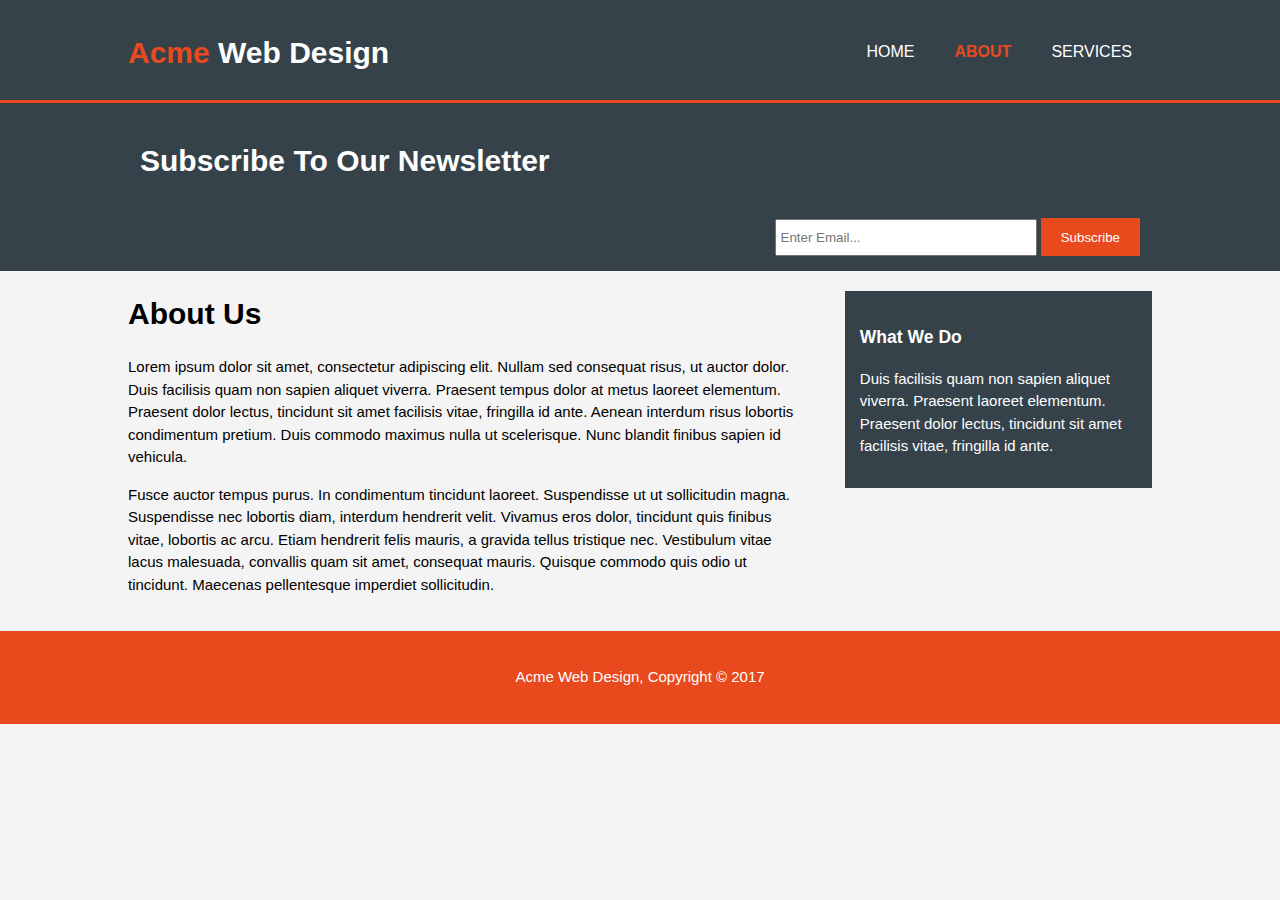
<file: about.html>
<!DOCTYPE html>
<html lang="en">
<head>
    <meta charset="UTF-8">
    <meta http-equiv="X-UA-Compatible" content="IE=edge">
    <meta name="viewport" content="width=device-width, initial-scale=1.0">
    <link rel="stylesheet" href="style.css">
    <title>Acme Web Design | About</title>
</head>
<body>
    <header>
        <div class="container">
            <div id="branding">
                <h1><span class="highlight">Acme</span> Web Design</h1>
            </div>
            <nav>
                <ul>
                    <li><a href="index.html">Home</a></li>
                    <li class="current"><a href="about.html">About</a></li>
                    <li><a href="services.html">Services</a></li>
                </ul>
            </nav>
        </div>
    </header>

    <section id="newsletter">
        <div class="container">
            <h1>Subscribe To Our Newsletter</h1>
            <form action="#">
                <input type="email" placeholder="Enter Email...">
                <button tyoe="submit" class="button_1">Subscribe</button>
            </form>
        </div>
    </section>

    <section id="main">
        <div class="container">
            <article id="main-col">
                <h1 class="page-title">About Us</h1>
                <p>Lorem ipsum dolor sit amet, consectetur adipiscing elit. 
                Nullam sed consequat risus, ut auctor dolor. Duis facilisis 
                quam non sapien aliquet viverra. Praesent tempus dolor at metus 
                laoreet elementum. Praesent dolor lectus, tincidunt sit amet 
                facilisis vitae, fringilla id ante. Aenean interdum risus lobortis
                condimentum pretium. Duis commodo maximus nulla ut scelerisque.
                Nunc blandit finibus sapien id vehicula.</p>
                <p>Fusce auctor tempus purus. In condimentum tincidunt laoreet. 
                Suspendisse ut ut sollicitudin magna. Suspendisse nec lobortis
                diam, interdum hendrerit velit. Vivamus eros dolor, tincidunt
                quis finibus vitae, lobortis ac arcu. Etiam hendrerit felis mauris,
                a gravida tellus tristique nec. Vestibulum vitae lacus malesuada,
                convallis quam sit amet, consequat mauris. Quisque commodo quis
                odio ut tincidunt. Maecenas pellentesque imperdiet sollicitudin.</p>
            </article>

            <aside id="sidebar">
            <div class="dark">
                <h3>What We Do</h3>
                <p>Duis facilisis quam non sapien aliquet viverra. Praesent 
                laoreet elementum. Praesent dolor lectus, tincidunt sit amet 
                facilisis vitae, fringilla id ante.</p>
            </div>
            </aside>
        </div>
    </section>

    <footer>
        <p>Acme Web Design, Copyright &copy; 2017</p>
    </footer>
</body>
</html>
</file>
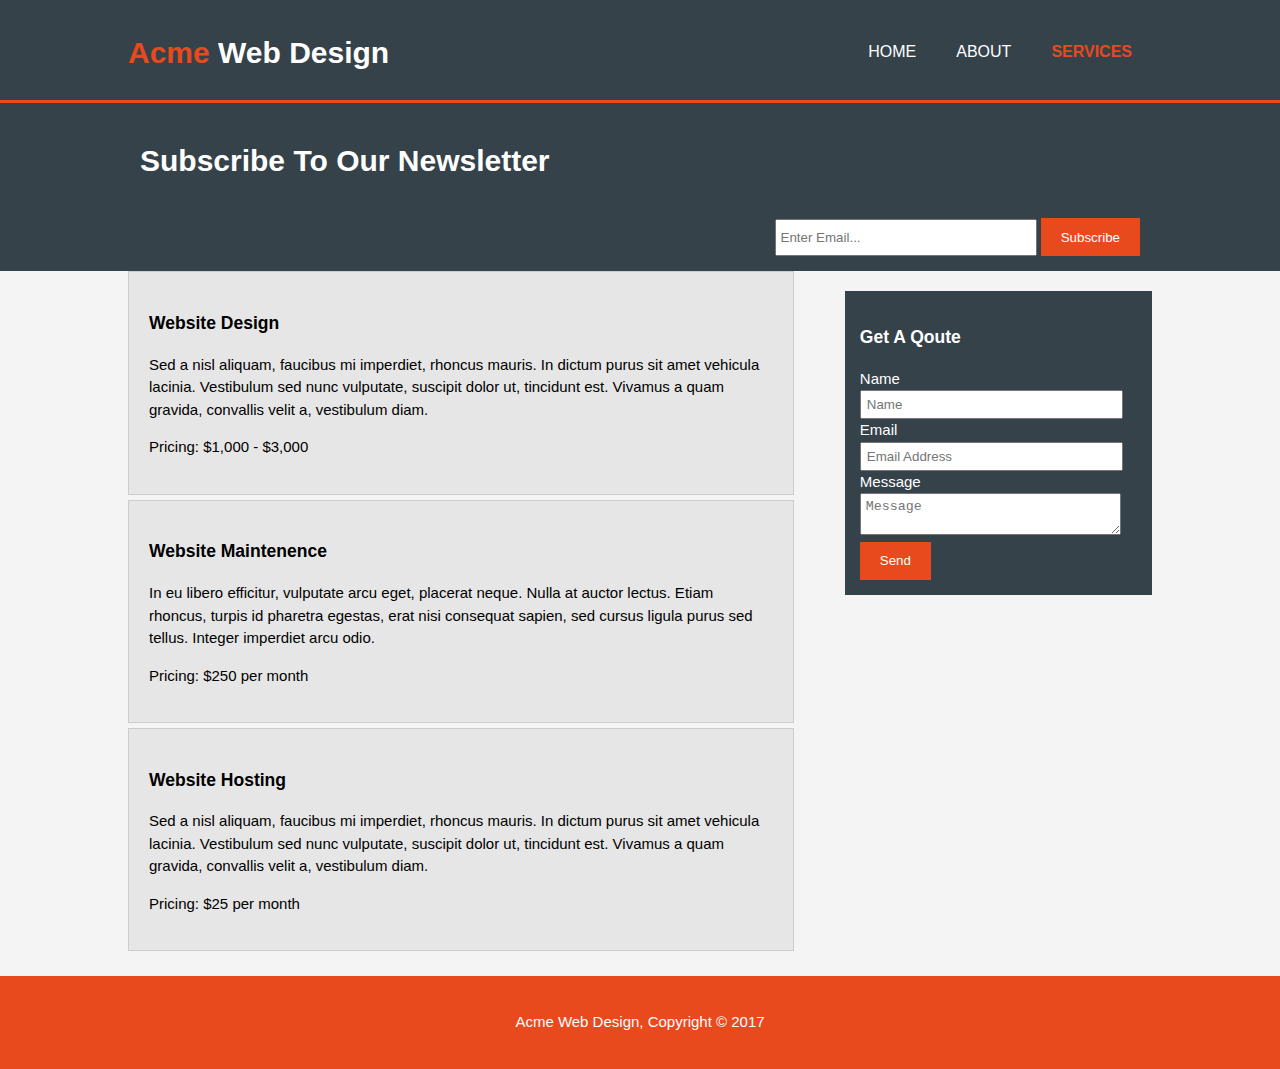
<file: services.html>
<!DOCTYPE html>
<html lang="en">
<head>
    <meta charset="UTF-8">
    <meta http-equiv="X-UA-Compatible" content="IE=edge">
    <meta name="viewport" content="width=device-width, initial-scale=1.0">
    <link rel="stylesheet" href="style.css">
    <title>Acme Web Design | Services</title>
</head>
<body>
    <header>
        <div class="container">
            <div id="branding">
                <h1><span class="highlight">Acme</span> Web Design</h1>
            </div>
            <nav>
                <ul>
                    <li><a href="index.html">Home</a></li>
                    <li><a href="about.html">About</a></li>
                    <li class="current"><a href="services.html">Services</a></li>
                </ul>
            </nav>
        </div>
    </header>

    <section id="newsletter">
        <div class="container">
            <h1>Subscribe To Our Newsletter</h1>
            <form action="#">
                <input type="email" placeholder="Enter Email...">
                <button tyoe="submit" class="button_1">Subscribe</button>
            </form>
        </div>
    </section>

    <section id="main">
        <div class="container">
            <article id="main-col">
                <ul id="services">
                    <li>
                        <h3>Website Design</h3>
                        <p>Sed a nisl aliquam, faucibus mi imperdiet, rhoncus 
                        mauris. In dictum purus sit amet vehicula lacinia. 
                        Vestibulum sed nunc vulputate, suscipit dolor ut, tincidunt
                        est. Vivamus a quam gravida, convallis velit a, 
                        vestibulum diam.</p>
                        <p>Pricing: $1,000 - $3,000</p>
                    </li>
                    <li>
                        <h3>Website Maintenence</h3>
                        <p>In eu libero efficitur, vulputate arcu
                        eget, placerat neque. Nulla at auctor lectus. Etiam
                        rhoncus, turpis id pharetra egestas, erat nisi consequat
                        sapien, sed cursus ligula purus sed tellus. Integer 
                        imperdiet arcu odio.</p>
                        <p>Pricing: $250 per month</p>
                    </li>
                    <li>
                        <h3>Website Hosting</h3>
                        <p>Sed a nisl aliquam, faucibus mi imperdiet, rhoncus 
                        mauris. In dictum purus sit amet vehicula lacinia. 
                        Vestibulum sed nunc vulputate, suscipit dolor ut, tincidunt
                        est. Vivamus a quam gravida, convallis velit a, 
                        vestibulum diam.</p>
                        <p>Pricing: $25 per month</p>
                    </li>
                </ul>
            </article>

            <aside id="sidebar">
            <div class="dark">
                <h3>Get A Qoute</h3>
                <form class="qoute">
                    <div>
                        <label>Name</label><br>
                        <input type="text" placeholder="Name">
                    </div>
                    <div>
                        <label>Email</label><br>
                        <input type="email" placeholder="Email Address">
                    </div>
                    <div>
                        <label>Message</label><br>
                        <textarea placeholder="Message"></textarea>
                    </div>
                    <button class="button_1" type="submit">Send</button>
                </form>
            </div>
            </aside>
        </div>
    </section>

    <footer>
        <p>Acme Web Design, Copyright &copy; 2017</p>
    </footer>
</body>
</html>
</file>
<file: style.css>
body {
    font: 15px/1.5 Arial, Helvetica, sans-serif;
    padding: 0;
    margin: 0;
    background-color: #f4f4f4;
}

/* Global */
.container {
    width: 80%;
    margin: auto;
    overflow: hidden;
}

ul {
    margin: 0;
    padding: 0;
}

.button_1 {
    height: 38px;
    background: #e8491d;
    border: none;
    padding-left: 20px;
    padding-right: 20px;
    color: #fff;
}

.dark {
    padding: 15px;
    background: #35424A;
    color: #fff;
    margin-top: 10px;
    margin-bottom: 10px;
}

/* Header */
header {
    background: #35424A;
    color: #fff;
    padding-top: 30px;
    min-height: 70px;
    border-bottom: #e8491d 3px solid;
}

header a {
    color: #fff;
    text-decoration: none;
    text-transform: uppercase;
    font-size: 16px;
}


header li {
    float: left;
    display: inline;
    padding: 0 20px 0 20px;
}

header #branding {
    float: left;
}

header #branding h1 {
    margin: 0;
}

header nav {
    float: right;
    margin-top: 10px;
}

header .highlight, header .current a {
    color: #e8491d;
    font-weight: bold;
}

header a:hover {
    color: #ccc;
    font-weight: bold;
}

/* Showcase */
#showcase {
    min-height: 400px;
    background: url('img/webdev.png') no-repeat;
    background-size: cover;
    text-align: center;
    color: #e8491d;
}

#showcase h1 {
    margin-top: 100px;
    font-size: 55px;
    margin-bottom: 10px;
}

#showcase p {
    font-size: 20px;
}

/* Newsletter */
#newsletter {
    padding: 15px;
    color: #fff;
    background: #35424A;
}

#newletter h1 {
    float: left;
}

#newsletter form {
    float: right;
    margin-top: 15px;
}

#newsletter input[type="email"] {
    padding: 4px;
    height: 25px;
    width: 250px;
}

/* Boxes */
#boxes {
    margin-top: 20px;
}

#boxes .box {
    float: left;
    text-align: center;
    width: 30%;
    padding: 10px;
}

#boxes .box img {
    width: 200px;
}

/* Sidebar */
aside#sidebar {
    float: right;
    width: 30%;
    margin-top: 10px;
}

aside#sidebar .qoute input, aside#sidebar .qoute textarea {
    width: 90%;
    padding: 5px;
}

/* Main-Col */
article#main-col {
    float: left;
    width: 65%;
}

/* Services */
ul#services li {
    list-style: none;
    padding: 20px;
    border: #ccc solid 1px;
    margin-bottom: 5px;
    background: #e6e6e6;
}

/* Footer */
footer {
    padding: 20px;
    margin-top: 20px;
    color: #fff;
    background-color: #e8491d;
    text-align: center;
}

/* Media Queries */
@media(max-width: 768px) {
    header #branding, 
    header nav,
    header nav li,
    #newsletter h1,
    #newsletter form,
    #boxes .box,
    article#main-col,
    aside#sidebar {
        float: none;
        text-align: center;
        width: 100%;
    }

    header {
        padding-bottom: 20px;
    }

    #showcase h1 {
        margin-top: 40px;
    }

    #newsletter button, .quote button {
        display: block;
        width: 100%;
    }

    #newsletter form input[type="email"], .quote input, .quote textarea {
        width: 100%;
        margin-bottom: 5px;
    }


}
</file>
